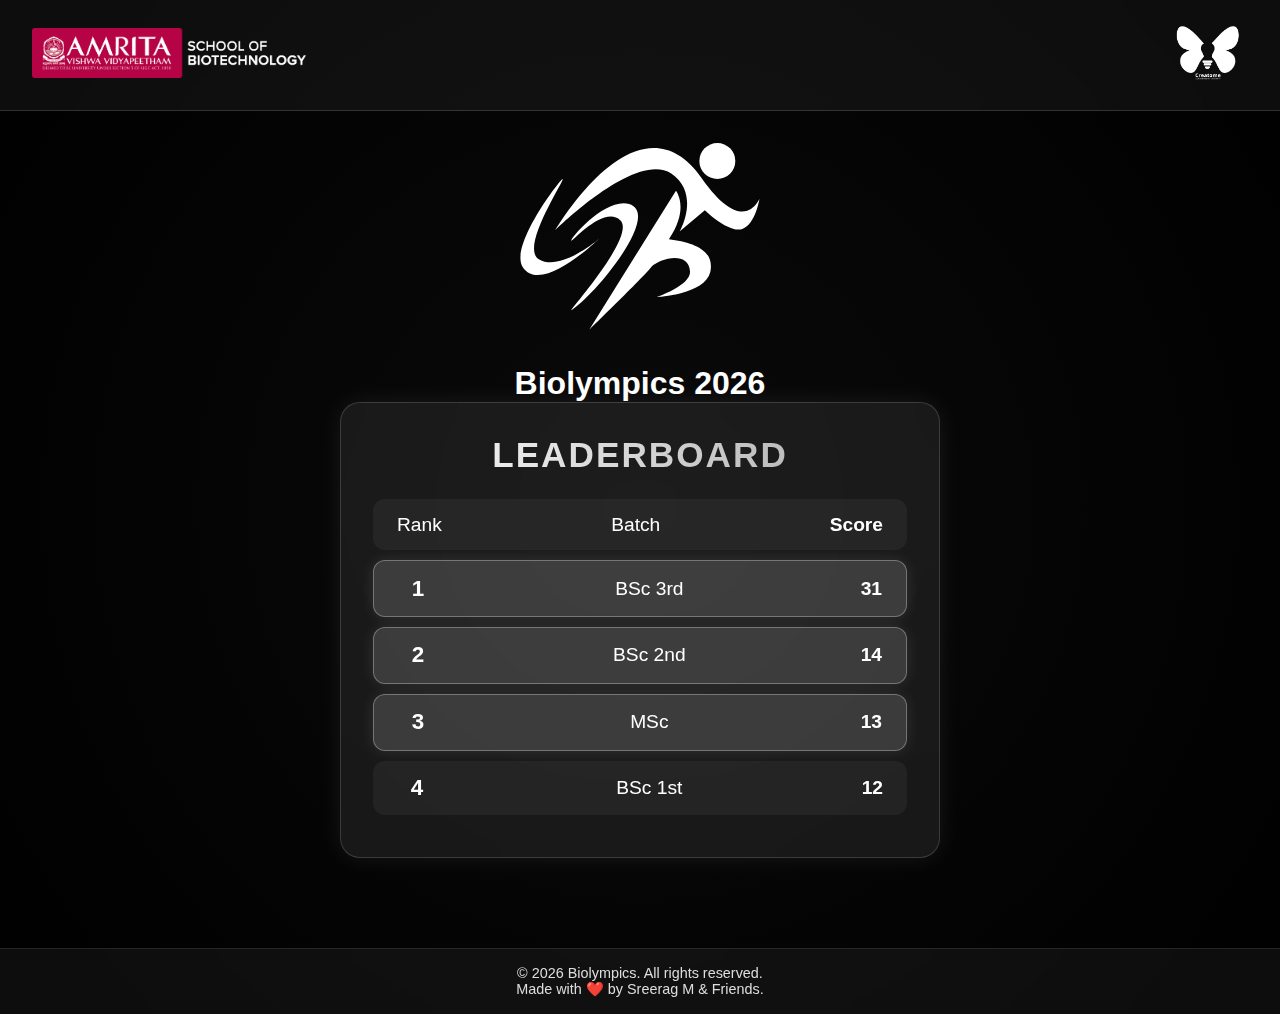
<file: index.html>
<!DOCTYPE html>
<html lang="en">
  <head>
    <meta charset="utf-8" />
    <meta name="viewport" content="width=device-width,initial-scale=1" />
    <meta http-equiv="refresh" content="14400">
    <title>Biolympics Leaderboard</title>
    <link rel="stylesheet" href="style.css" />
    <link rel="icon" type="image/x-icon" href="Sports svg.svg">
  </head>

  <body>
    <nav class="navbar">
      <div class="logo left-logo">
        <img src="ASBT_logo.png" alt="Left Logo" id="leftLogo" />
      </div>
      <div class="logo right-logo">
        <img src="creatome_white.png" alt="Right Logo" id="rightLogo" />
      </div>
    </nav>
    <div class="title-section">
      <img src="Sports svg.svg" alt="biolympics_logo">
      <h1 class="main-title">Biolympics 2026</h1>
    </div>

    <div class="wrap" role="region" aria-label="Leaderboard">
      <header class="leader">
        <div>
          <h1 id="lb-title">Leaderboard</h1>
        </div>
      </header>
      <!-- Leaderboard card -->
      <section class="card" aria-labelledby="lb-title">
        <ul class="list" role="list">
          <li class="item" tabindex="0" role="listitem">
            <div class="meta">
              <div class="name">Rank</div>
            </div>
            <div class="meta">
              <div class="name">Batch</div>
            </div>
            <div class="score">Score</div>
          </li>
          <li class="item top" tabindex="0" role="listitem">
            <div class="rank">1</div>
            <div class="meta">
              <div class="name">BSc 3rd</div>
            </div>
            <div class="score">31</div>
          </li>

          <li class="item top" tabindex="0" role="listitem">
            <div class="rank">2</div>
            <div class="meta">
              <div class="name">BSc 2nd</div>
            </div>
            <div class="score">14</div>
          </li>

          <li class="item top" tabindex="0" role="listitem">
              <div class="rank">3</div>
              <div class="meta">
                  <div class="name">MSc</div>
              </div>
              <div class="score">13</div>
          </li>

          <li class="item" tabindex="0" role="listitem">
              <div class="rank">4</div>
              <div class="meta">
                  <div class="name">BSc 1st</div>
              </div>
              <div class="score">12</div>
          </li>

          <!-- <li class="item" tabindex="0" role="listitem">
              <div class="rank">5</div>
              <div class="meta">
                  <div class="name">Sophia Wilson</div>
              </div>
              <div class="score">850</div>
          </li> -->
        </ul>
      </section>
    </div>
    <footer class="footer" id="contact">
      <div class="footer-content">
        <p>&copy; 2026 Biolympics. All rights reserved.</p>
        <p>Made with ❤️ by <a href="https://www.instagram.com/ft.sree_rag_" target="blank"
            style="color: inherit; text-decoration: none;">Sreerag M</a> & Friends.
        </p>
      </div>
    </footer>
  </body>
</html>
</file>
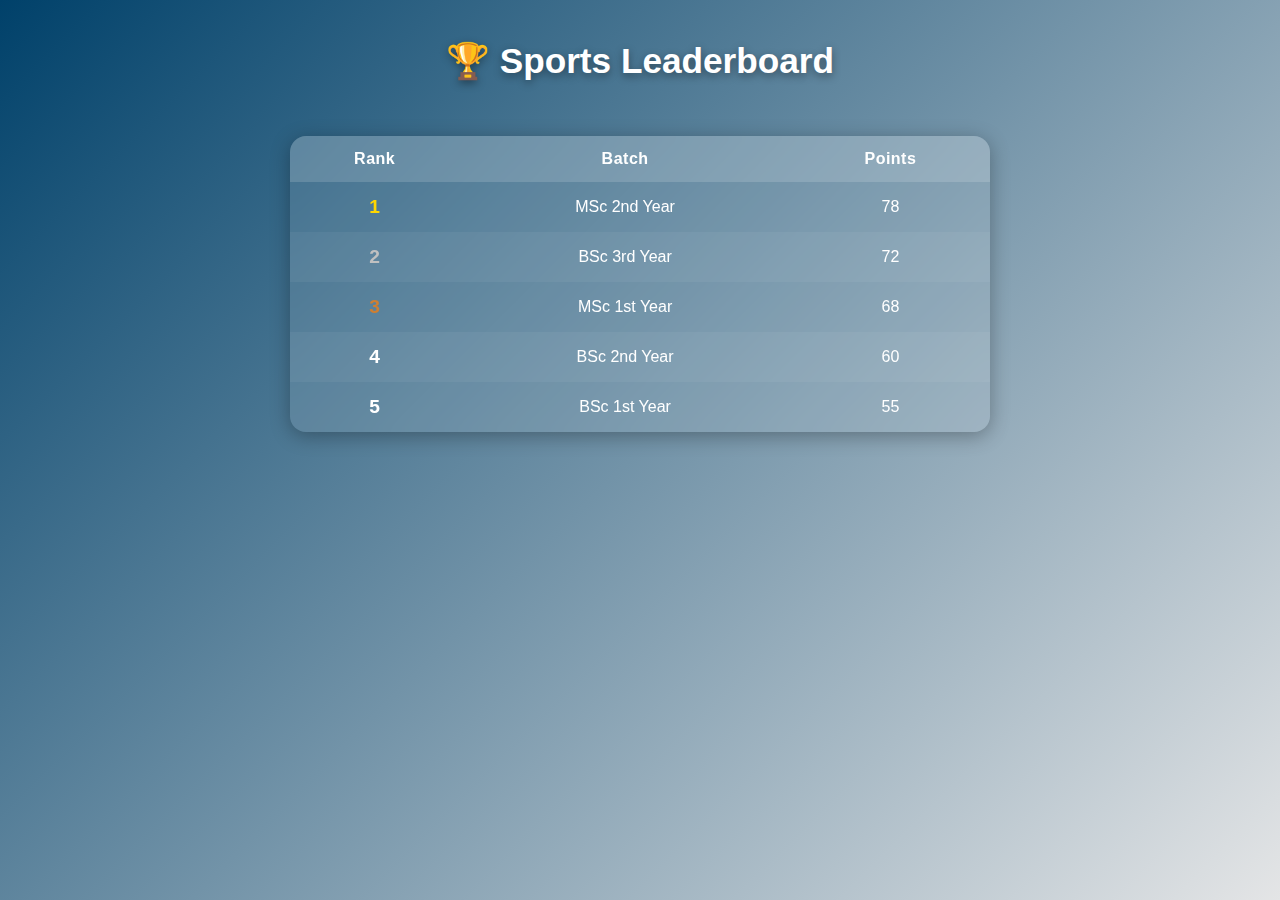
<file: test.html>
<!DOCTYPE html>
<html lang="en">

<head>
    <meta charset="UTF-8">
    <meta name="viewport" content="width=device-width, initial-scale=1.0">
    <title>Sports Leaderboard</title>
    <style>
        * {
            box-sizing: border-box;
        }

        body {
            font-family: "Poppins", sans-serif;
            background: linear-gradient(135deg, #00416A, #E4E5E6);
            color: #fff;
            display: flex;
            flex-direction: column;
            align-items: center;
            min-height: 100vh;
            margin: 0;
            padding: 20px;
        }

        h1 {
            margin-top: 20px;
            font-size: 2.2rem;
            text-align: center;
            text-shadow: 0 3px 8px rgba(0, 0, 0, 0.4);
        }

        .leaderboard {
            width: 100%;
            max-width: 700px;
            margin: 30px auto;
            background: rgba(255, 255, 255, 0.1);
            border-radius: 16px;
            overflow: hidden;
            backdrop-filter: blur(8px);
            box-shadow: 0 4px 20px rgba(0, 0, 0, 0.3);
        }

        table {
            width: 100%;
            border-collapse: collapse;
        }

        thead {
            background: rgba(255, 255, 255, 0.15);
        }

        th,
        td {
            padding: 14px 10px;
            text-align: center;
            font-size: 1rem;
        }

        th {
            font-weight: 600;
            letter-spacing: 0.5px;
        }

        tr {
            transition: 0.3s ease;
        }

        tr:nth-child(even) {
            background: rgba(255, 255, 255, 0.05);
        }

        tr:hover {
            background: rgba(255, 255, 255, 0.2);
            transform: scale(1.01);
        }

        .rank {
            font-weight: bold;
            font-size: 1.2rem;
        }

        .gold {
            color: #FFD700;
        }

        .silver {
            color: #C0C0C0;
        }

        .bronze {
            color: #CD7F32;
        }

        .footer {
            margin-top: 30px;
            font-size: 0.9rem;
            opacity: 0.8;
            text-align: center;
        }

        /* 🌐 Mobile responsiveness */
        @media (max-width: 600px) {
            body {
                padding: 10px;
            }

            h1 {
                font-size: 1.8rem;
                margin-top: 15px;
            }

            table {
                display: block;
                /* width: 100%; */
                overflow-x: auto;
                border-spacing: 0;
            }

            th,
            td {
                /* padding: 10px 8px; */
                font-size: 0.95rem;
            }

            .leaderboard {
                border-radius: 12px;
                margin: 20px 0;
            }

            tr:hover {
                transform: none;
                /* Prevent zoom effect on touch devices */
            }
        }

        /* 📱 Very small screens */
        @media (max-width: 600px) {
            h1 {
                font-size: 1.6rem;
            }

            th,
            td {
                padding: 8px 6px;
                font-size: 0.9rem;
            }

            .rank {
                font-size: 1rem;
            }
        }
    </style>
</head>

<body>

    <h1>🏆 Sports Leaderboard</h1>

    <div class="leaderboard">
        <table>
            <thead>
                <tr>
                    <th>Rank</th>
                    <th>Batch</th>
                    <th>Points</th>
                </tr>
            </thead>
            <tbody>
                <tr>
                    <td class="rank gold">1</td>
                    <td>MSc 2nd Year</td>
                    <td>78</td>
                </tr>
                <tr>
                    <td class="rank silver">2</td>
                    <td>BSc 3rd Year</td>
                    <td>72</td>
                </tr>
                <tr>
                    <td class="rank bronze">3</td>
                    <td>MSc 1st Year</td>
                    <td>68</td>
                </tr>
                <tr>
                    <td class="rank">4</td>
                    <td>BSc 2nd Year</td>
                    <td>60</td>
                </tr>
                <tr>
                    <td class="rank">5</td>
                    <td>BSc 1st Year</td>
                    <td>55</td>
                </tr>
            </tbody>
        </table>
    </div>

    <div class="footer">
    </div>

</body>

</html>
</file>
<file: style.css>
/* ====== Global Reset ====== */
* {
    margin: 0;
    padding: 0;
    box-sizing: border-box;
    font-family: "Poppins", sans-serif;
}

html,
body {
    /* height: 130vh; */

    margin: 0;
    display: flex;
    flex-direction: column;
    /* Stack content vertically */
}

body {
    min-height: 100vh;
    background: radial-gradient(circle at center, #0a0a0a 0%, #000 100%);
    color: #fff;
    display: flex;
    flex-direction: column;
    align-items: center;
    overflow-x: hidden;
    /* overflow-y: ; */
}

/* ====== Navbar ====== */
.navbar {
    width: 100%;
    display: flex;
    justify-content: space-between;
    align-items: center;
    backdrop-filter: blur(12px);
    background: rgba(255, 255, 255, 0.05);
    padding: 0.8rem 2rem;
    border-bottom: 1px solid rgba(255, 255, 255, 0.15);
    position: sticky;
    top: 0;
    z-index: 10;
}

.logo img {
    height: 50px;
}

#rightLogo {
    height: 80px;
}

/* ====== Biolympics SVG ====== */
body>img {
    width: 150px;
    margin: 2rem 0;
    filter: brightness(0) invert(1) drop-shadow(0 0 20px rgba(255, 255, 255, 0.3));
}

/* ====== Leaderboard Container ====== */
.wrap {
    width: 90%;
    max-width: 600px;
    background: rgba(255, 255, 255, 0.08);
    backdrop-filter: blur(20px);
    border-radius: 20px;
    padding: 2rem;
    box-shadow: 0 0 25px rgba(255, 255, 255, 0.08);
    border: 1px solid rgba(255, 255, 255, 0.15);
    text-align: center;
    animation: fadeIn 1s ease;
}

/* ====== Header ====== */
.leader h1 {
    font-size: 2.2rem;
    letter-spacing: 2px;
    margin-bottom: 1.5rem;
    text-transform: uppercase;
    background: linear-gradient(90deg, #fff, #aaa);
    background-clip: text;
    -webkit-background-clip: text;
    -webkit-text-fill-color: transparent;
}

/* ====== Leaderboard Card ====== */
.card {
    width: 100%;
}

.list {
    list-style: none;
}

.item {
    display: flex;
    justify-content: space-between;
    align-items: center;
    background: rgba(255, 255, 255, 0.05);
    border-radius: 12px;
    margin: 10px 0;
    padding: 0.9rem 1.5rem;
    transition: transform 0.3s ease, background 0.3s ease;
}

.item:hover {
    transform: scale(1.02);
    background: rgba(255, 255, 255, 0.1);
}

/* ====== Rank Styling ====== */
.rank {
    font-size: 1.4rem;
    font-weight: 700;
    width: 40px;
    text-align: center;
}

/* ====== Name & Score ====== */
.meta .name {
    font-size: 1.2rem;
    font-weight: 500;
}

.score {
    font-size: 1.2rem;
    font-weight: 600;
}

/* ====== Top Ranks Highlight ====== */
.top {
    background: rgba(255, 255, 255, 0.15);
    border: 1px solid rgba(255, 255, 255, 0.3);
    box-shadow: 0 0 15px rgba(255, 255, 255, 0.1);
}

.top .rank {
    color: #fff;
}



/* ====== Footer ====== */
.footer {
    /* position: fixed; */
    bottom: 0;
    left: 0;
    width: 100%;
    background: rgba(255, 255, 255, 0.05);
    backdrop-filter: blur(10px);
    border-top: 1px solid rgba(255, 255, 255, 0.1);
    text-align: center;
    padding: 1rem 0;
    z-index: 10;
    margin-top: 90px;
}

.footer-content p {
    font-size: 0.9rem;
    color: #ddd;
}

.footer-content a:hover {
    text-decoration: underline;
}

/* ====== Animations ====== */
@keyframes fadeIn {
    from {
        opacity: 0;
        transform: translateY(15px);
    }

    to {
        opacity: 1;
        transform: translateY(0);
    }
}

/* ====== Responsive ====== */
@media (max-width: 600px) {

    .logo img {
        height: 30px;
    }

    #rightLogo {
        height: 55px;
    }

    body>img {
        width: 90px;
        margin: 2rem 0;
    }

    .score {
        font-size: 1rem;
    }

    .wrap {
        padding: 1.5rem;
        margin-bottom: 40px;
    }

    .leader h1 {
        font-size: 1.8rem;
    }

    .item {
        padding: 0.8rem 1rem;
        gap: 0.5rem;
    }

    .rank,
    .meta .name,
    .score {
        font-size: 1rem;

    }
}
</file>
